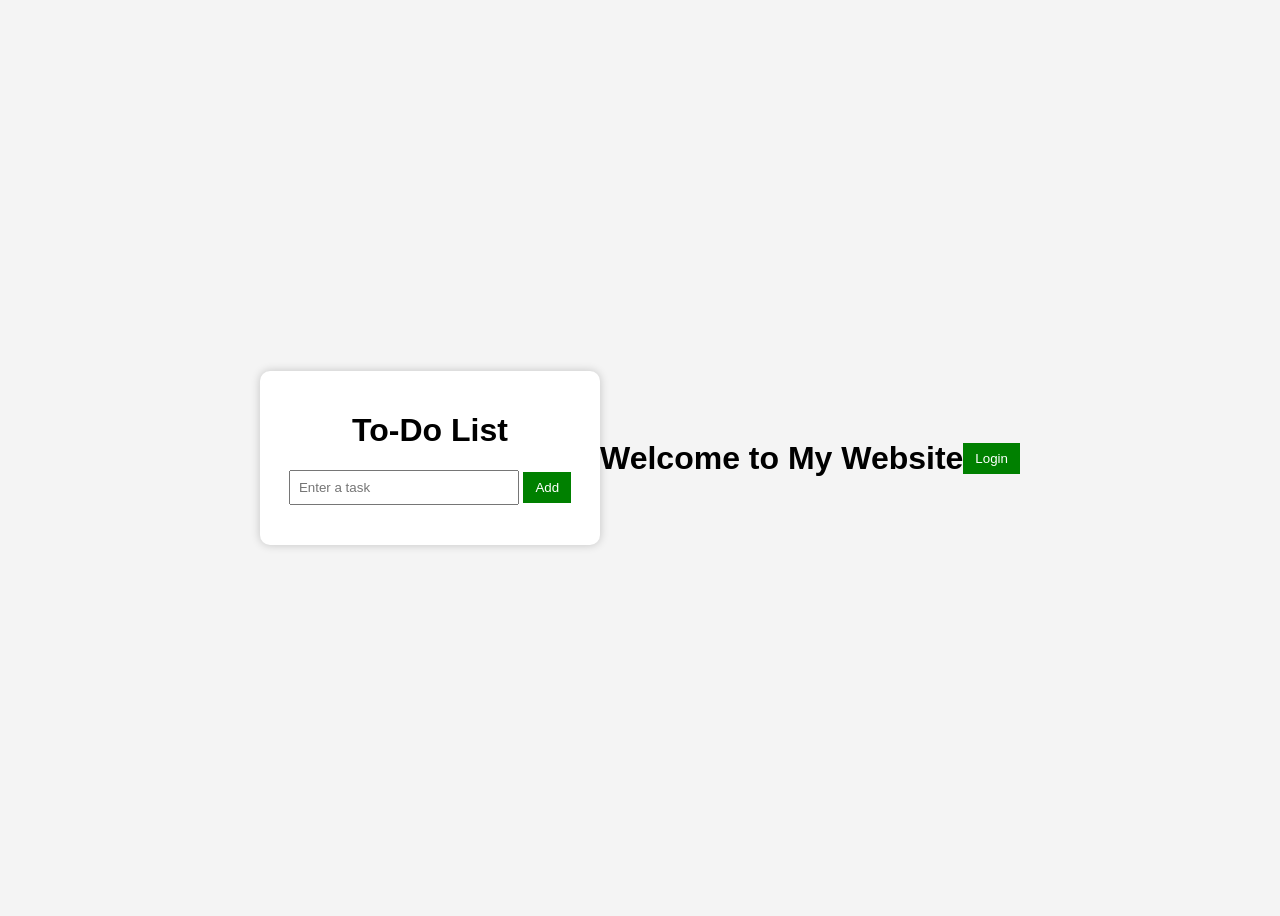
<file: index.html>
<!DOCTYPE html>
<html lang="en">
<head>
    <meta charset="UTF-8">
    <meta name="viewport" content="width=device-width, initial-scale=1.0">
    <title>To-Do List</title>
    <link rel="stylesheet" href="style.css">
</head>
<body>

<div class="container">
    <h1>To-Do List</h1>

    <input type="text" id="taskInput" placeholder="Enter a task">
    <button onclick="addTask()">Add</button>

    <ul id="taskList"></ul>
</div>

<script src="script.js"></script>
</body>
</html>
<!DOCTYPE html>
<html>
<head>
    <title>Home</title>
    <link rel="stylesheet" href="style.css">
</head>
<body>

<h1>Welcome to My Website</h1>

<a href="login.html">
    <button>Login</button>
</a>

<script src="script.js"></script>

</body>
</html>
</file>
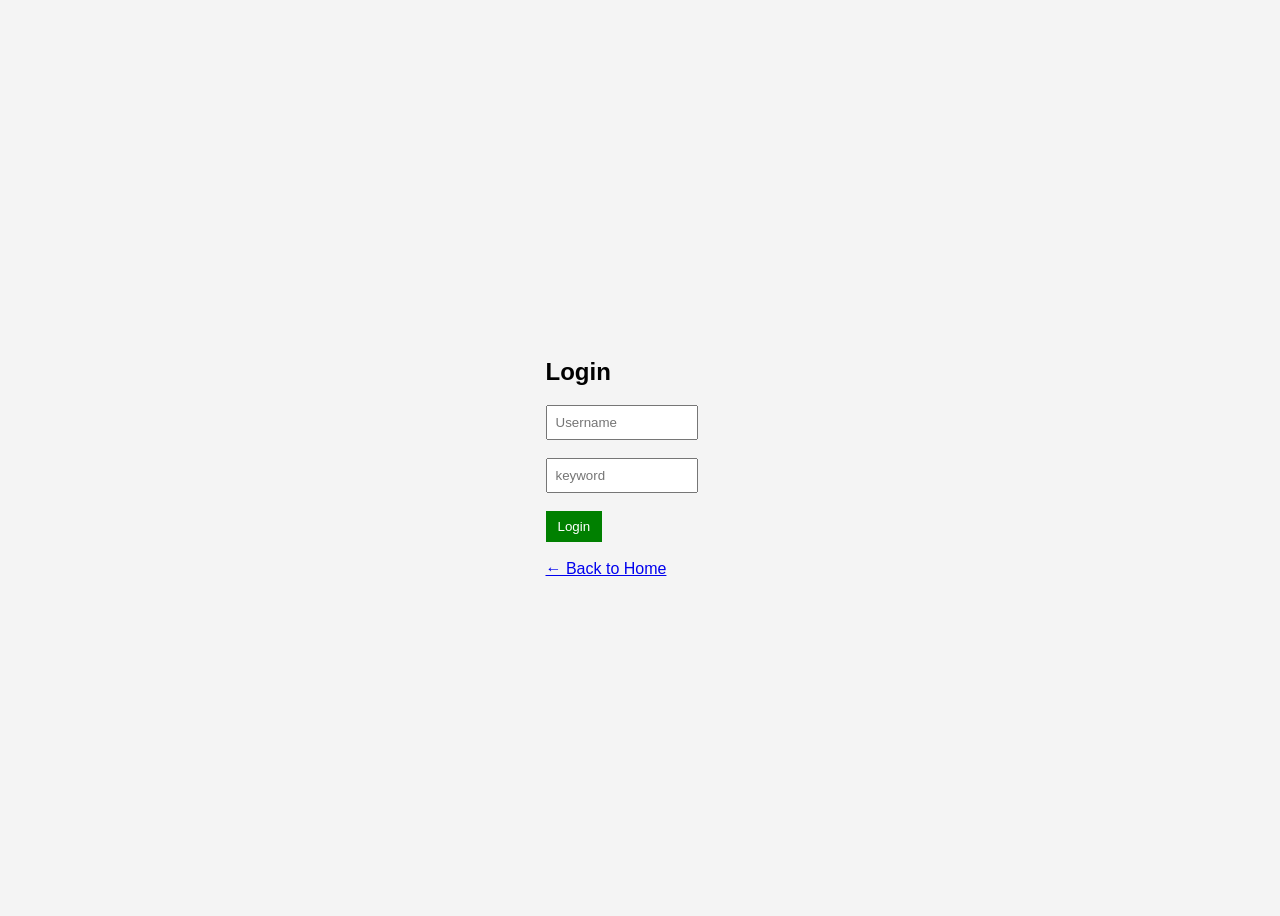
<file: login.html>
<!DOCTYPE html>
<html>
<head>
    <title>Login</title>
    <link rel="stylesheet" href="style.css">
</head>
<body>

<div class="login-box">
    <h2>Login</h2>

    <input type="text" placeholder="Username"><br><br>

    <input type="keyword" placeholder="keyword"><br><br>

    <button onclick="login()">Login</button>

    <br><br>

    <a href="index.html">← Back to Home</a>

</div>

<script src="script.js"></script>

</body>
</html>
</file>
<file: style.css>
body{
    font-family: Arial, sans-serif;
    background:#f4f4f4;
    display:flex;
    justify-content:center;
    align-items:center;
    height:100vh;
}

.container{
    background:white;
    padding:20px;
    border-radius:10px;
    width:300px;
    text-align:center;
    box-shadow:0 0 10px rgba(0,0,0,0.2);
}

input{
    width:70%;
    padding:8px;
}

button{
    padding:8px 12px;
    background:green;
    color:white;
    border:none;
    cursor:pointer;
}

button:hover{
    background:darkgreen;
}

ul{
    list-style:none;
    padding:0;
    margin-top:20px;
}

li{
    background:#eee;
    margin:8px 0;
    padding:10px;
    display:flex;
    justify-content:space-between;
}

.delete{
    color:red;
    cursor:pointer;
}
</file>
